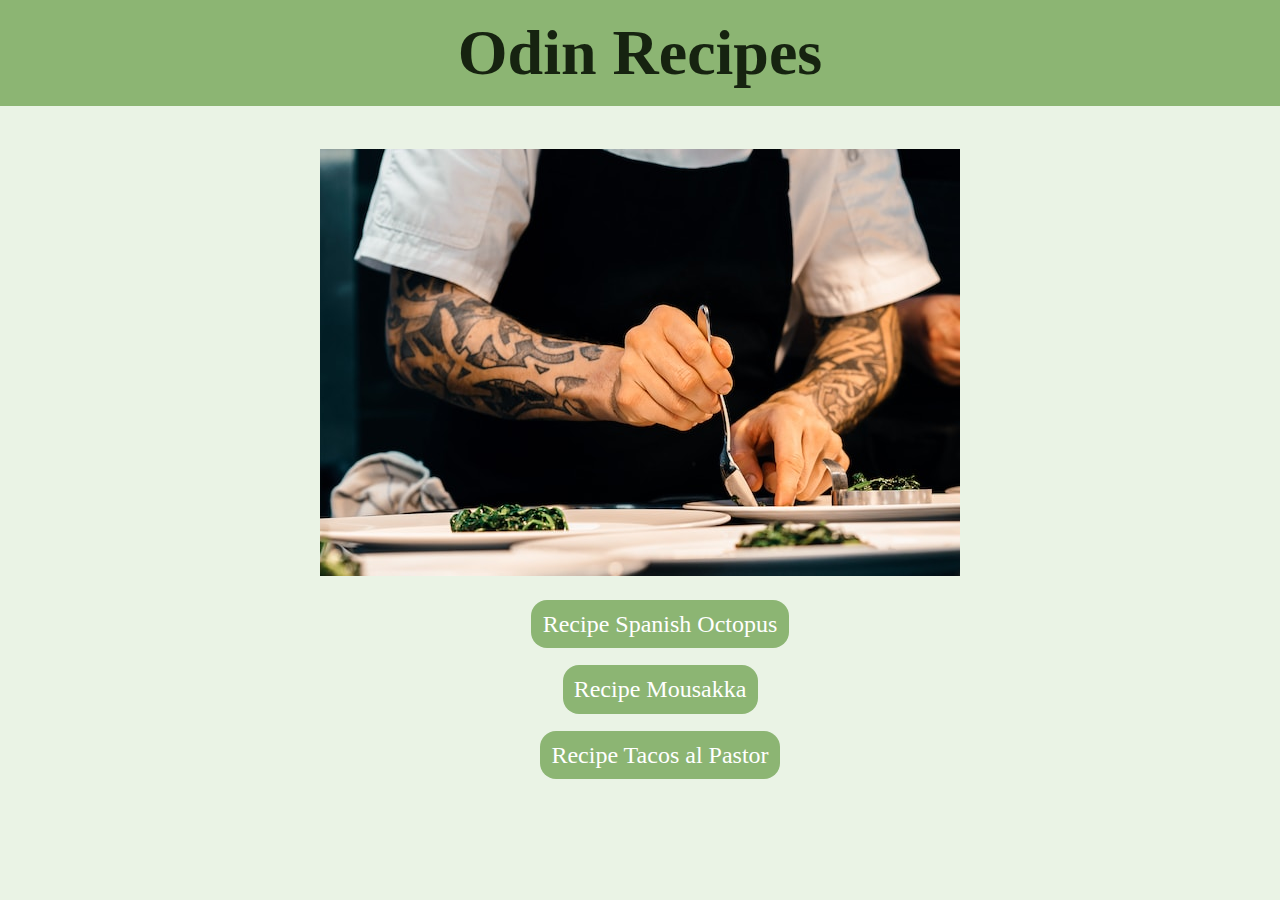
<file: index.html>
<!DOCTYPE html>
<html lang="en">
<head>
  <meta charset="UTF-8">
  <meta name="viewport" content="width=device-width, initial-scale=1.0">
  <title>Odin Recipes</title>
  <link rel="stylesheet" href="css/style.css">
</head>
<body>
  <h1 class="title">Odin Recipes</h1>
  <img src="img/home-img.jpg" alt="Chef cooking" class="img">
  <ul class="links">
    <li class="link"><a href="recipes/octopus.html">Recipe Spanish Octopus</a></li>
    <li class="link"><a href="recipes/mousakka.html">Recipe Mousakka</a></li>
    <li class="link"><a href="recipes/tacos-al-pastor.html">Recipe Tacos al Pastor</a></li>
  </ul>
</body>
</html>
</file>
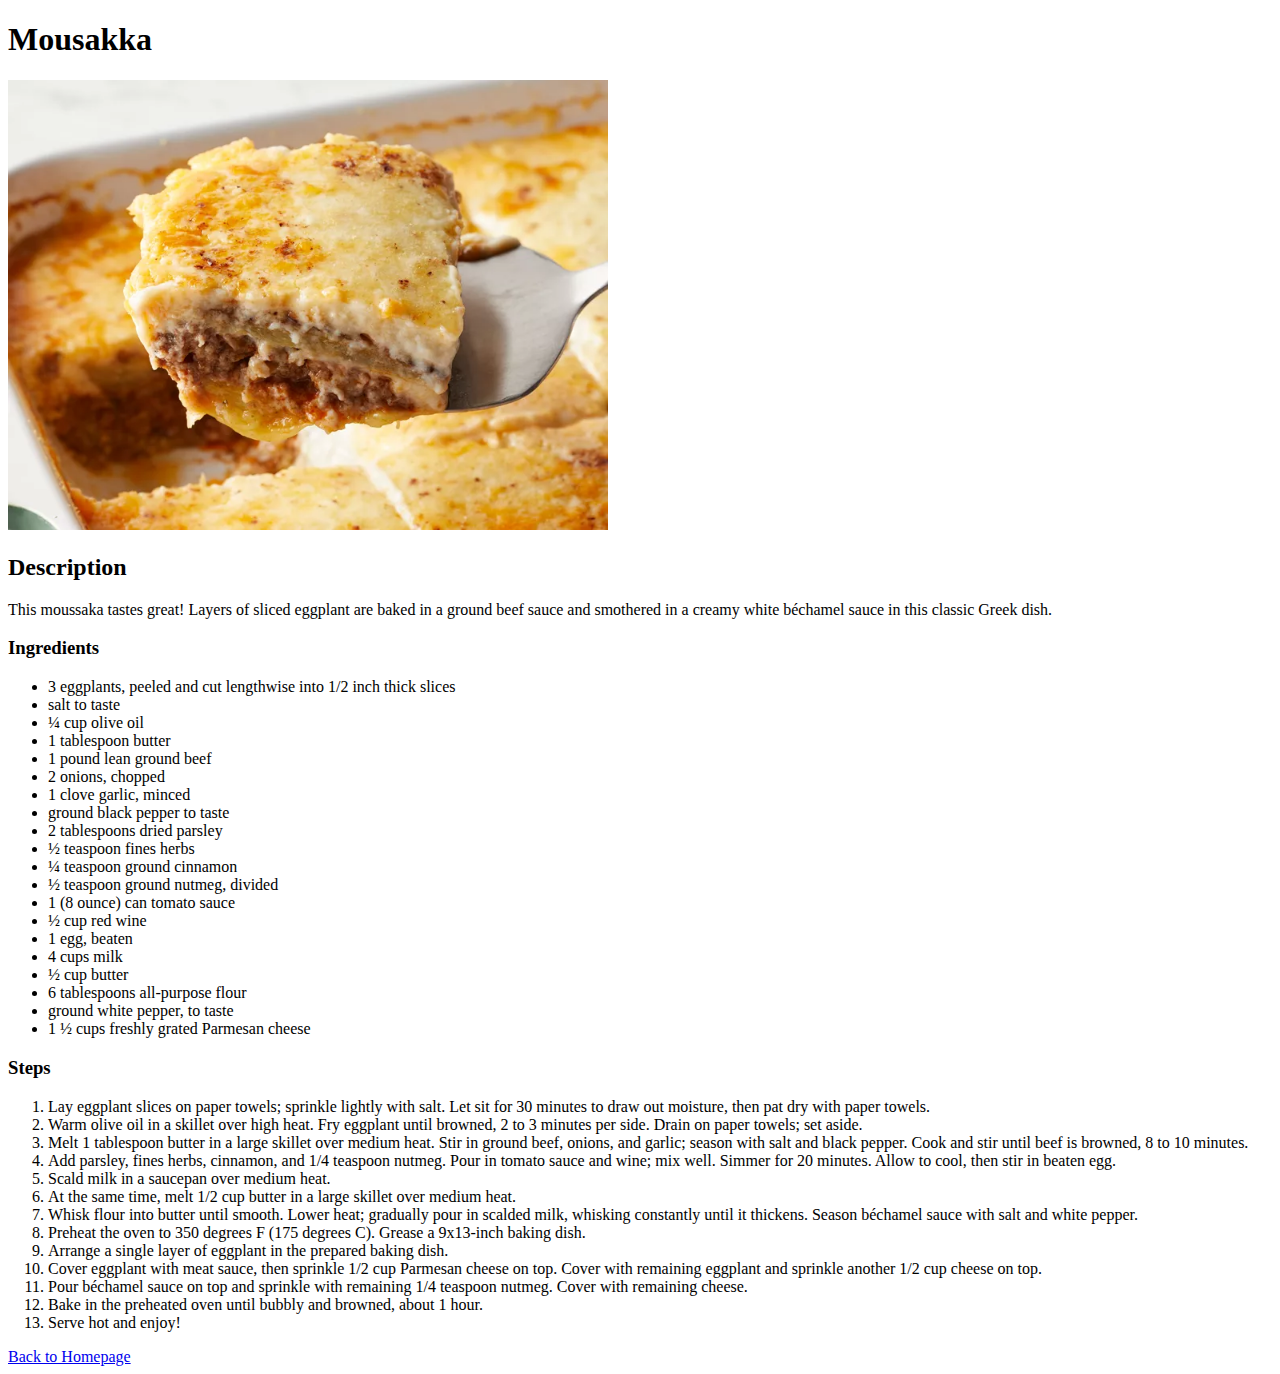
<file: recipes/mousakka.html>
<!DOCTYPE html>
<html lang="en">
<head>
  <meta charset="UTF-8">
  <meta name="viewport" content="width=device-width, initial-scale=1.0">
  <title>Mousakka</title>
</head>
<body>
  <h1>Mousakka</h1>
  <img src="../img/mousakka.webp" alt="Mousakka dish" width="600px" height="450px">
  <h2>Description</h2>
  <p>This moussaka tastes great! Layers of sliced eggplant are baked in a ground beef sauce and smothered in a creamy white béchamel sauce in this classic Greek dish.</p>
  <h3>Ingredients</h3>
  <ul>
    <li>3 eggplants, peeled and cut lengthwise into 1/2 inch thick slices</li>
    <li>salt to taste</li>
    <li>¼ cup olive oil</li>
    <li>1 tablespoon butter</li>
    <li>1 pound lean ground beef</li>
    <li>2 onions, chopped</li>
    <li>1 clove garlic, minced</li>
    <li>ground black pepper to taste</li>
    <li>2 tablespoons dried parsley</li>
    <li>½ teaspoon fines herbs</li>
    <li>¼ teaspoon ground cinnamon</li>
    <li>½ teaspoon ground nutmeg, divided</li>
    <li>1 (8 ounce) can tomato sauce</li>
    <li>½ cup red wine</li>
    <li>1 egg, beaten</li>
    <li>4 cups milk</li>
    <li>½ cup butter</li>
    <li>6 tablespoons all-purpose flour</li>
    <li>ground white pepper, to taste</li>
    <li>1 ½ cups freshly grated Parmesan cheese</li>
  </ul>
  <h3>Steps</h3>
  <ol>
    <li>Lay eggplant slices on paper towels; sprinkle lightly with salt. Let sit for 30 minutes to draw out moisture, then pat dry with paper towels.</li>
    <li>Warm olive oil in a skillet over high heat. Fry eggplant until browned, 2 to 3 minutes per side. Drain on paper towels; set aside.</li>
    <li>Melt 1 tablespoon butter in a large skillet over medium heat. Stir in ground beef, onions, and garlic; season with salt and black pepper. Cook and stir until beef is browned, 8 to 10 minutes.</li>
    <li>Add parsley, fines herbs, cinnamon, and 1/4 teaspoon nutmeg. Pour in tomato sauce and wine; mix well. Simmer for 20 minutes. Allow to cool, then stir in beaten egg.</li>
    <li>Scald milk in a saucepan over medium heat.</li>
    <li>At the same time, melt 1/2 cup butter in a large skillet over medium heat.</li>
    <li>Whisk flour into butter until smooth. Lower heat; gradually pour in scalded milk, whisking constantly until it thickens. Season béchamel sauce with salt and white pepper.</li>
    <li>Preheat the oven to 350 degrees F (175 degrees C). Grease a 9x13-inch baking dish.</li>
    <li>Arrange a single layer of eggplant in the prepared baking dish.</li>
    <li>Cover eggplant with meat sauce, then sprinkle 1/2 cup Parmesan cheese on top. Cover with remaining eggplant and sprinkle another 1/2 cup cheese on top.</li>
    <li>Pour béchamel sauce on top and sprinkle with remaining 1/4 teaspoon nutmeg. Cover with remaining cheese.</li>
    <li>Bake in the preheated oven until bubbly and browned, about 1 hour.</li>
    <li>Serve hot and enjoy!</li>
  </ol>
  <a href="../index.html">Back to Homepage</a>
</body>
</html>
</file>
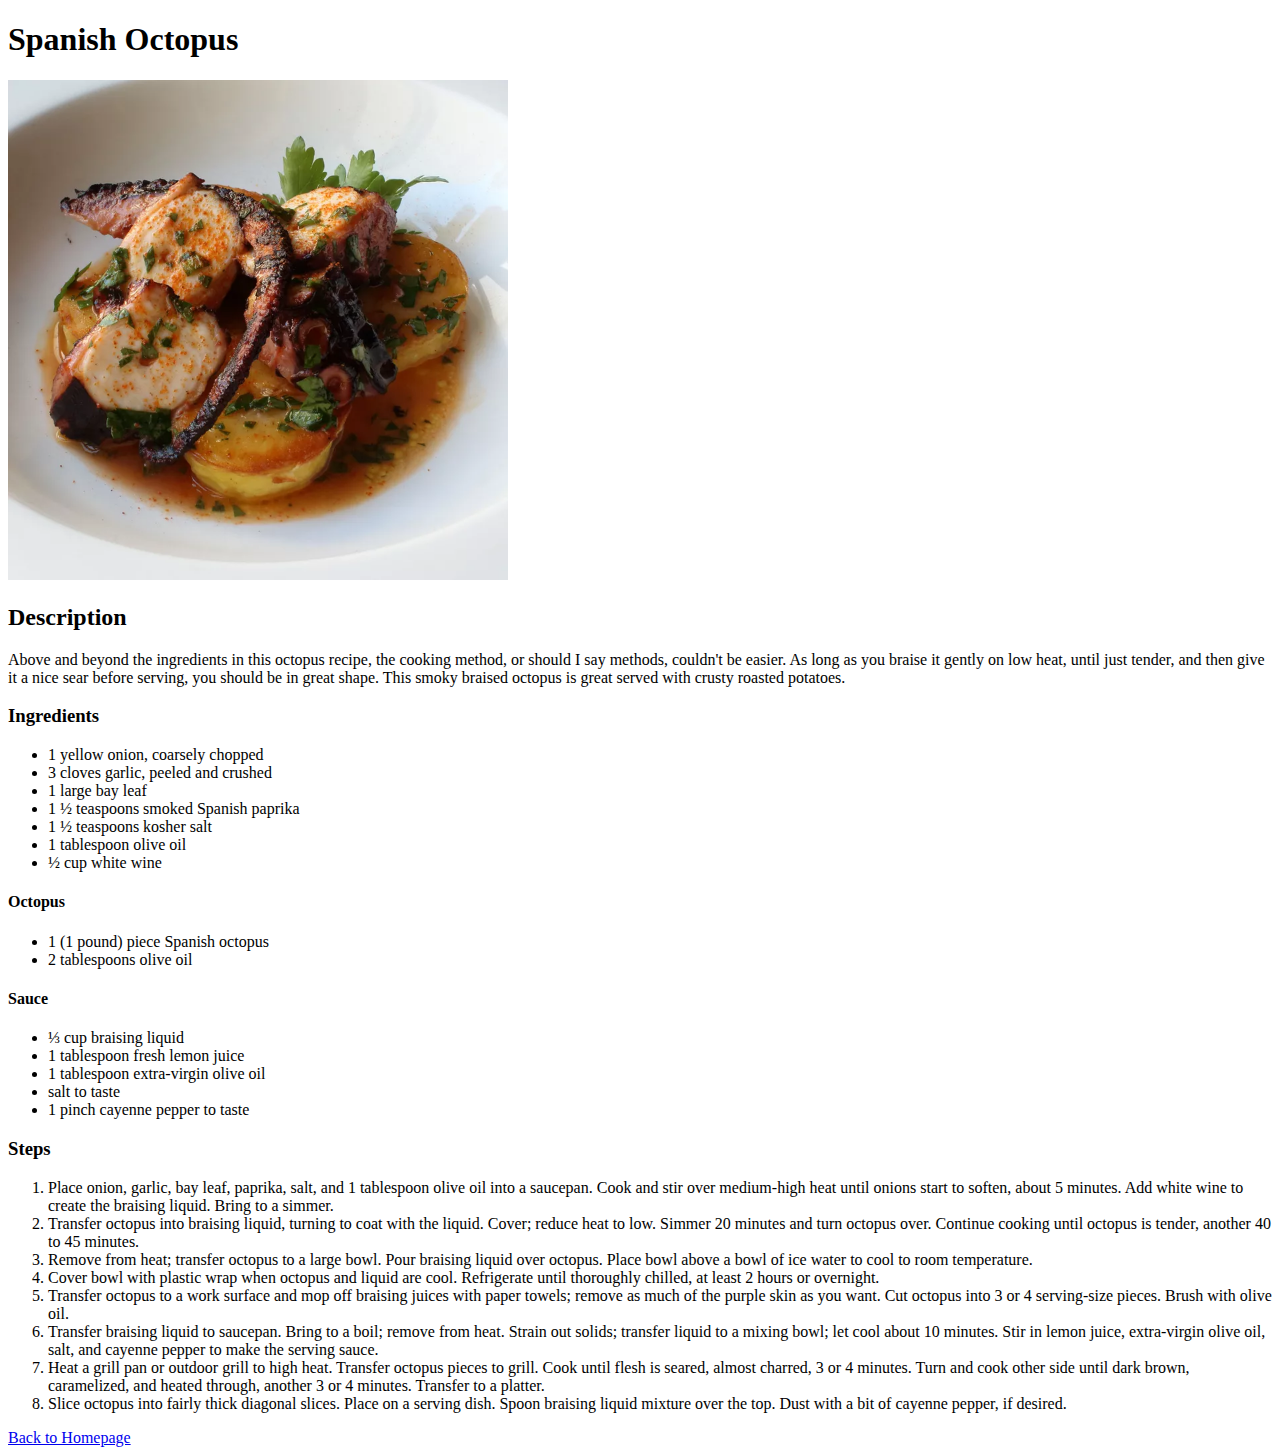
<file: recipes/octopus.html>
<!DOCTYPE html>
<html lang="en">
<head>
  <meta charset="UTF-8">
  <meta name="viewport" content="width=device-width, initial-scale=1.0">
  <title>Spanish Octopus</title>
</head>
<body>
  <h1>Spanish Octopus</h1>
  <img src="../img/spanish-octopus.webp" alt="Spanish octopus dish" width="500px" height="500px">
  <h2>Description</h2>
  <p>Above and beyond the ingredients in this octopus recipe, the cooking method, or should I say methods, couldn't be easier. As long as you braise it gently on low heat, until just tender, and then give it a nice sear before serving, you should be in great shape. This smoky braised octopus is great served with crusty roasted potatoes.</p>
  <h3>Ingredients</h3>
  <ul>
    <li>1 yellow onion, coarsely chopped</li>
    <li>3 cloves garlic, peeled and crushed</li>
    <li>1 large bay leaf</li>
    <li>1 ½ teaspoons smoked Spanish paprika</li>
    <li>1 ½ teaspoons kosher salt</li>
    <li>1 tablespoon olive oil</li>
    <li>½ cup white wine</li>
  </ul>
  <h4>Octopus</h4>
  <ul>
    <li>1 (1 pound) piece Spanish octopus</li>
    <li>2 tablespoons olive oil</li>
  </ul>
  <h4>Sauce</h4>
  <ul>
    <li>⅓ cup braising liquid</li>
    <li>1 tablespoon fresh lemon juice</li>
    <li>1 tablespoon extra-virgin olive oil</li>
    <li>salt to taste</li>
    <li>1 pinch cayenne pepper to taste</li>
  </ul>
  <h3>Steps</h3>
  <ol>
    <li>Place onion, garlic, bay leaf, paprika, salt, and 1 tablespoon olive oil into a saucepan. Cook and stir over medium-high heat until onions start to soften, about 5 minutes. Add white wine to create the braising liquid. Bring to a simmer.</li>
    <li>Transfer octopus into braising liquid, turning to coat with the liquid. Cover; reduce heat to low. Simmer 20 minutes and turn octopus over. Continue cooking until octopus is tender, another 40 to 45 minutes.</li>
    <li>Remove from heat; transfer octopus to a large bowl. Pour braising liquid over octopus. Place bowl above a bowl of ice water to cool to room temperature.</li>
    <li>Cover bowl with plastic wrap when octopus and liquid are cool. Refrigerate until thoroughly chilled, at least 2 hours or overnight.</li>
    <li>Transfer octopus to a work surface and mop off braising juices with paper towels; remove as much of the purple skin as you want. Cut octopus into 3 or 4 serving-size pieces. Brush with olive oil.</li>
    <li>Transfer braising liquid to saucepan. Bring to a boil; remove from heat. Strain out solids; transfer liquid to a mixing bowl; let cool about 10 minutes. Stir in lemon juice, extra-virgin olive oil, salt, and cayenne pepper to make the serving sauce.</li>
    <li>Heat a grill pan or outdoor grill to high heat. Transfer octopus pieces to grill. Cook until flesh is seared, almost charred, 3 or 4 minutes. Turn and cook other side until dark brown, caramelized, and heated through, another 3 or 4 minutes. Transfer to a platter.</li>
    <li>Slice octopus into fairly thick diagonal slices. Place on a serving dish. Spoon braising liquid mixture over the top. Dust with a bit of cayenne pepper, if desired.</li>
  </ol>
  <a href="../index.html">Back to Homepage</a>
</body>
</html>
</file>
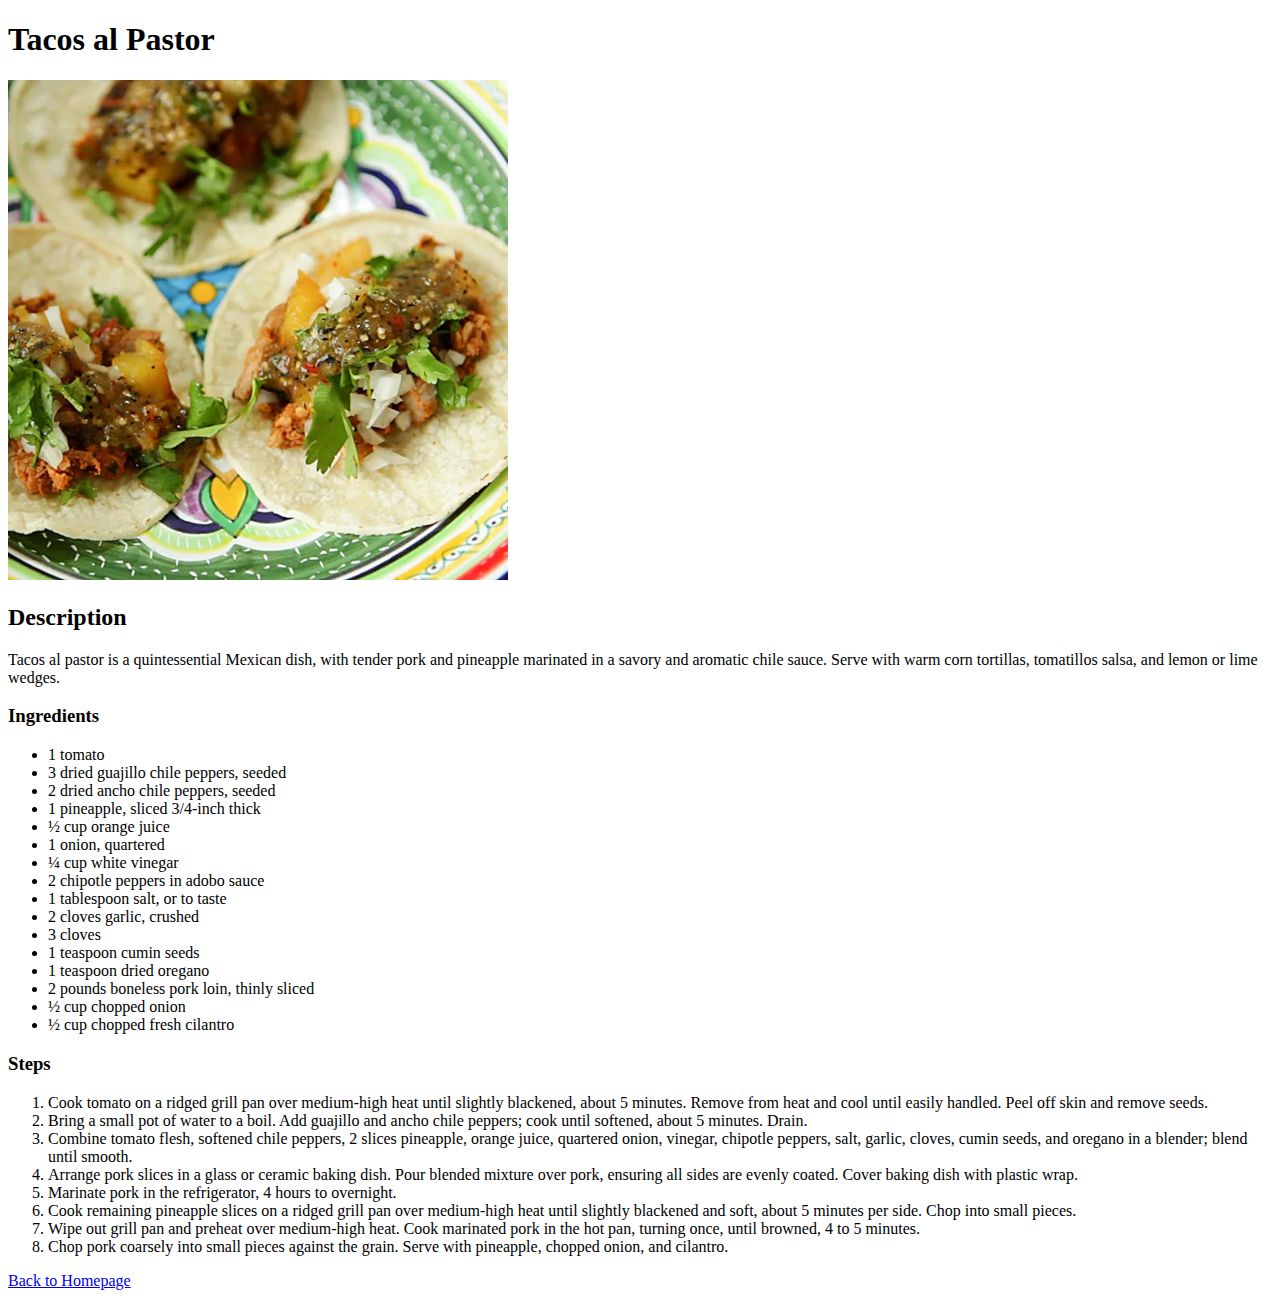
<file: recipes/tacos-al-pastor.html>
<!DOCTYPE html>
<html lang="en">
<head>
  <meta charset="UTF-8">
  <meta name="viewport" content="width=device-width, initial-scale=1.0">
  <title>Tacos al Pastor</title>
</head>
<body>
  <h1>Tacos al Pastor</h1>
  <img src="../img/tacos-al-pastor.webp" alt="Tacos al pastor dish" width="500px" height="500px">
  <h2>Description</h2>
  <p>Tacos al pastor is a quintessential Mexican dish, with tender pork and pineapple marinated in a savory and aromatic chile sauce. Serve with warm corn tortillas, tomatillos salsa, and lemon or lime wedges.</p>
  <h3>Ingredients</h3>
  <ul>
    <li>1 tomato</li>
    <li>3 dried guajillo chile peppers, seeded</li>
    <li>2 dried ancho chile peppers, seeded</li>
    <li>1 pineapple, sliced 3/4-inch thick</li>
    <li>½ cup orange juice</li>
    <li>1 onion, quartered</li>
    <li>¼ cup white vinegar</li>
    <li>2 chipotle peppers in adobo sauce</li>
    <li>1 tablespoon salt, or to taste</li>
    <li>2 cloves garlic, crushed</li>
    <li>3 cloves</li>
    <li>1 teaspoon cumin seeds</li>
    <li>1 teaspoon dried oregano</li>
    <li>2 pounds boneless pork loin, thinly sliced</li>
    <li>½ cup chopped onion</li>
    <li>½ cup chopped fresh cilantro</li>
  </ul>
  <h3>Steps</h3>
  <ol>
    <li>Cook tomato on a ridged grill pan over medium-high heat until slightly blackened, about 5 minutes. Remove from heat and cool until easily handled. Peel off skin and remove seeds.</li>
    <li>Bring a small pot of water to a boil. Add guajillo and ancho chile peppers; cook until softened, about 5 minutes. Drain.</li>
    <li>Combine tomato flesh, softened chile peppers, 2 slices pineapple, orange juice, quartered onion, vinegar, chipotle peppers, salt, garlic, cloves, cumin seeds, and oregano in a blender; blend until smooth.</li>
    <li>Arrange pork slices in a glass or ceramic baking dish. Pour blended mixture over pork, ensuring all sides are evenly coated. Cover baking dish with plastic wrap.</li>
    <li>Marinate pork in the refrigerator, 4 hours to overnight.</li>
    <li>Cook remaining pineapple slices on a ridged grill pan over medium-high heat until slightly blackened and soft, about 5 minutes per side. Chop into small pieces.</li>
    <li>Wipe out grill pan and preheat over medium-high heat. Cook marinated pork in the hot pan, turning once, until browned, 4 to 5 minutes.</li>
    <li>Chop pork coarsely into small pieces against the grain. Serve with pineapple, chopped onion, and cilantro.</li>
  </ol>
  <a href="../index.html">Back to Homepage</a>
</body>
</html>
</file>
<file: css/style.css>
body{
  background-color: #eaf3e5;
  box-sizing: border-box;
  margin: 0;
}

*,
*::after,
*::before{
  box-sizing: inherit;
}

.title{
  text-align: center;
  font-size: 4rem;
  color: #162310;
  background-color: #8cb573;
  margin-top: 0;
  padding: 1rem;
}

.img {
  display: block;
  margin: 0 auto 2rem;
}

.links{
  text-align: center;
  list-style-type: none;
}

.link{
  margin: 2rem;
  font-size: 1.5rem;
  padding: 0.2rem;
}

a{
  text-decoration: none;
  background-color: #8cb573;
  padding: 0.7rem;
  color: white;
  border-radius: 1rem;
}

a:hover{
  background-color: #6a984f;
}
</file>
